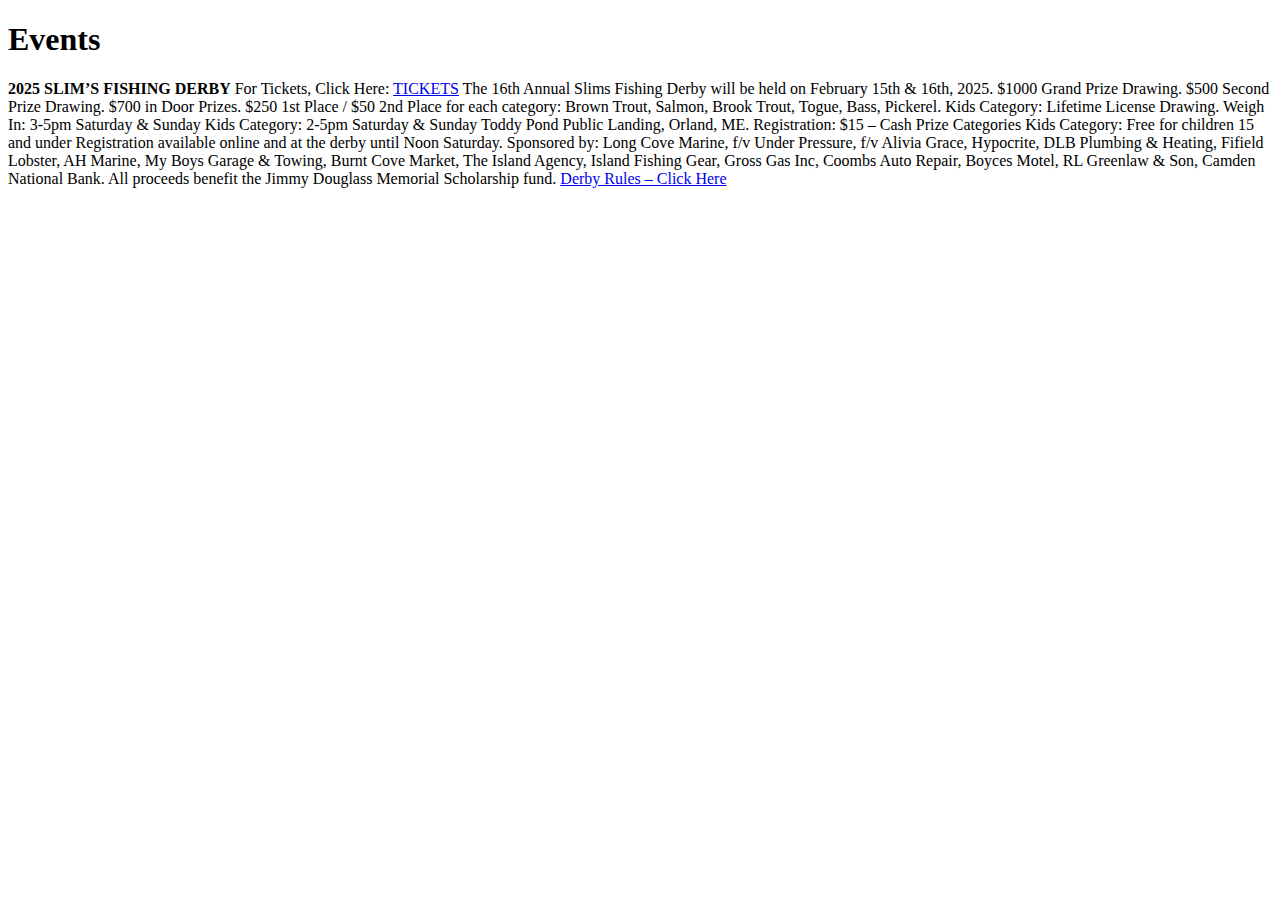
<file: events.html>
<!DOCTYPE html>
<html>
<body>
<h1>Events</h1>
<p>
<B>2025 SLIM’S FISHING DERBY</B>
For Tickets, Click Here: <a href="https://www.eventbrite.com/e/1127858668639?aff=oddtdtcreator">TICKETS</a>

The 16th Annual Slims Fishing Derby will be held on February 15th & 16th, 2025.

$1000 Grand Prize Drawing.
$500 Second Prize Drawing.
$700 in Door Prizes.

$250 1st Place / $50 2nd Place for each category: Brown Trout, Salmon, Brook Trout, Togue, Bass, Pickerel.

Kids Category: Lifetime License Drawing.

Weigh In: 3-5pm Saturday & Sunday
Kids Category: 2-5pm Saturday & Sunday
Toddy Pond Public Landing, Orland, ME.

Registration: $15 – Cash Prize Categories
Kids Category: Free for children 15 and under
Registration available online and at the derby until Noon Saturday.

Sponsored by:
Long Cove Marine, f/v Under Pressure, f/v Alivia Grace, Hypocrite, DLB Plumbing & Heating, Fifield Lobster, AH Marine, My Boys Garage & Towing, Burnt Cove Market, The Island Agency, Island Fishing Gear, Gross Gas Inc, Coombs Auto Repair, Boyces Motel, RL Greenlaw & Son, Camden National Bank.

All proceeds benefit the Jimmy Douglass Memorial Scholarship fund.
<a href=www.slimsfishingderby.com/rules">Derby Rules – Click Here</a>
</p>
</body>
</html>
</file>
